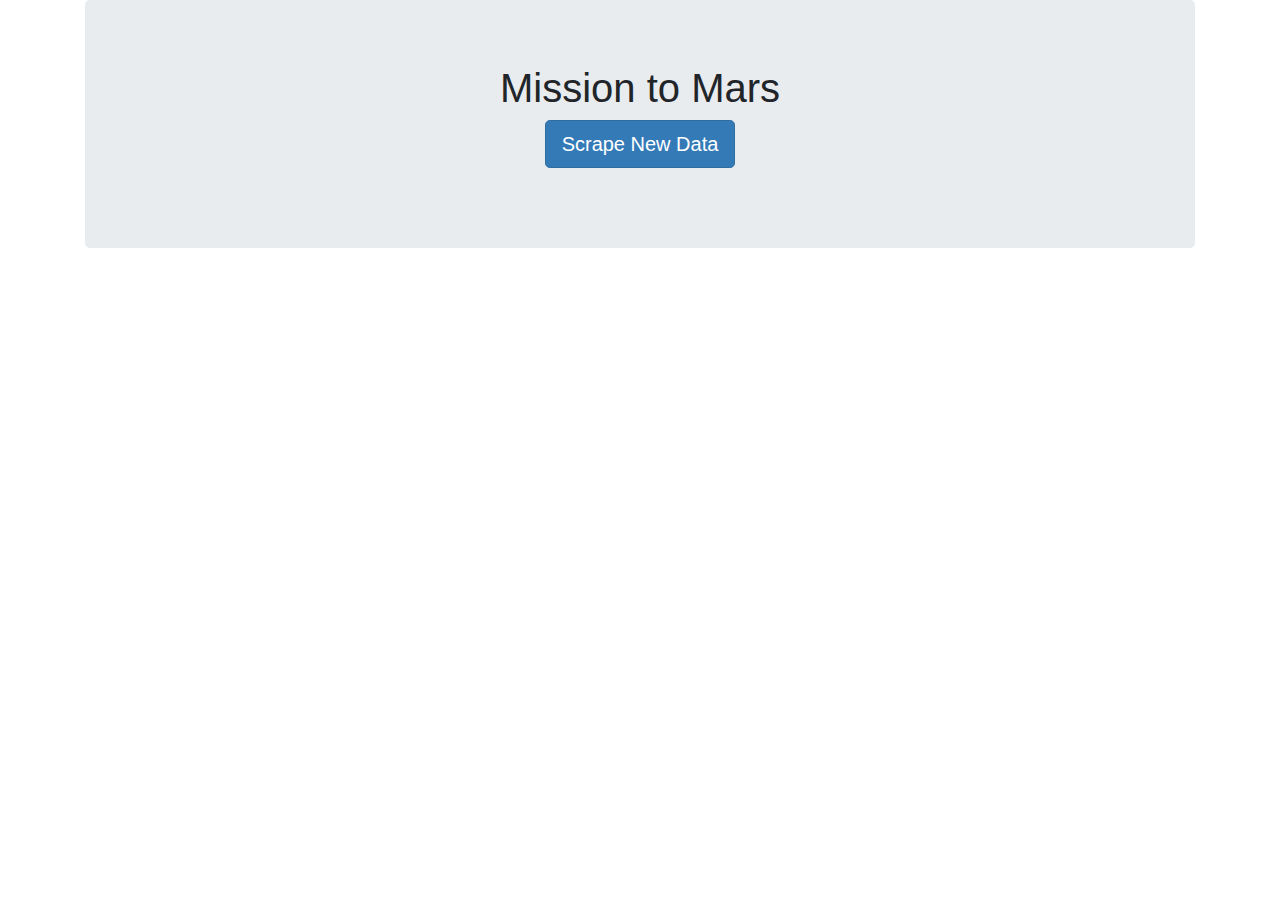
<file: Mission_to_Mars/templates/empty.html>
<!DOCTYPE html>
<html lang="en">
<head>
    <meta charset="UTF-8">
    <meta name="viewport" content="width=device-width, initial-scale=1.0">
    <meta http-equiv="X-UA-Compatible" content="ie=edge">
    <title>Mars Scraper</title>
    <link rel="stylesheet" href="https://stackpath.bootstrapcdn.com/bootstrap/4.4.1/css/bootstrap.min.css" integrity="sha384-Vkoo8x4CGsO3+Hhxv8T/Q5PaXtkKtu6ug5TOeNV6gBiFeWPGFN9MuhOf23Q9Ifjh" crossorigin="anonymous">
    <link rel="stylesheet" href="styles.css">
</head>
<body>
    <div class="container">
        <div class="jumbotron text-center">
            <h1>Mission to Mars</h1>
            <p>
                <a class="btn btn-primary btn-lg" href="/scrape" role="button">Scrape New Data</a>
            </p>
        </div>
    </div>
</body>
</html>
</file>
<file: Mission_to_Mars/templates/styles.css>
.btn-primary {
    color:#fff;
    background-color: #337ab7;
    border-color: #2e6da4;
}
.featured-img {
    width: 100%;
    height: auto;
}

.hemi-img {
    width: 100%;
    height: auto;
}
</file>
